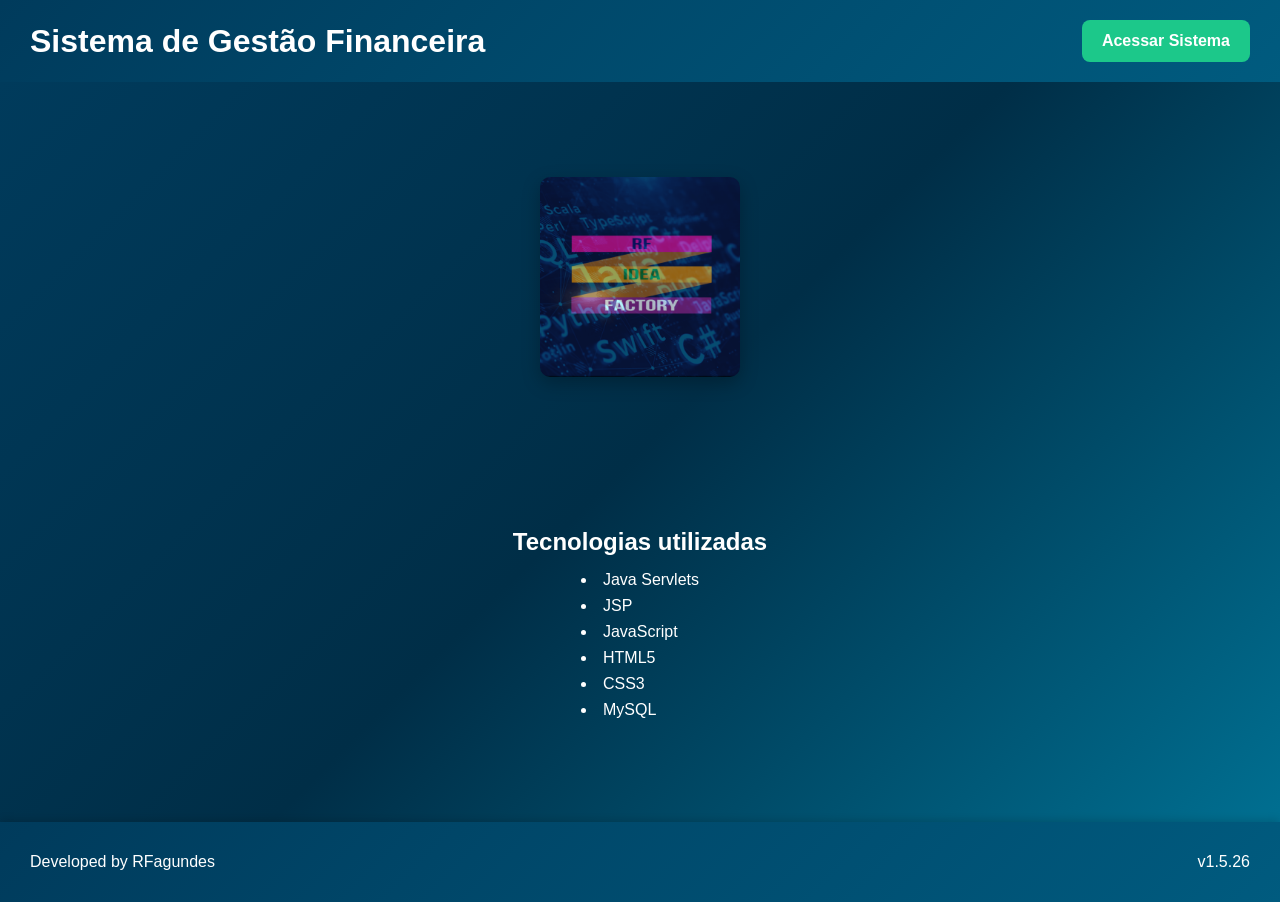
<file: main/webapp/index.html>
<!DOCTYPE html>
<html lang="pt-BR">

<head>
   <meta charset="UTF-8">
    <meta name="viewport"  content="width=device-width, initial-scale=1.0">
    <title>Sistema de Gestão Financeira</title>
    <link  rel="icon"  href="assets/img/icon.png">
    <link  rel="stylesheet" href="assets/css/style.css">
</head>

<body>
    <header>
        <h1>Sistema de Gestão Financeira</h1>
        <div>
            <a href="login" id="btn-default">Acessar Sistema</a>
        </div>
    </header>

    <main>
        <section>
            <img
                src="assets/img/fullstack.png"
                id="main-img"
                alt="Desenvolvimento Full Stack">
        </section>

        <section>
            <h2>Tecnologias utilizadas</h2>
            <ul>
                <li>Java Servlets</li>
                <li>JSP</li>
                <li>JavaScript</li>
                <li>HTML5</li>
                <li>CSS3</li>
                <li>MySQL</li>
            </ul>
        </section>
    </main>
    <footer>
        <div>
            <a
                href="https://github.com/RonaldoFagundes"
                target="_blank"
                rel="noopener noreferrer">
                Developed by RFagundes
            </a>
        </div>
        <div>
            <span class="version">v1.5.26</span>
        </div>
    </footer>
</body>
</html>
</file>
<file: main/webapp/assets/css/style.css>
@charset "UTF-8";

/* =========================================================
   RESET / BASE
   ========================================================= */

* {
    margin: 0;
    padding: 0;
    box-sizing: border-box;
}

html {
    width: 100%;
    min-height: 100%;
    scroll-behavior: smooth;
}

body {
    width: 100%;
    min-height: 100vh;

    font-family:
        Arial,
        Helvetica,
        sans-serif;

    background:
        linear-gradient(
            135deg,
            #003b5c,
            #002e47,
            #006f91
        );

    color: #ffffff;
}

h1,
h2,
h3 {
    margin: 0;
}

h1 {
    text-align: center;
    color: #ffffff;
    margin-bottom: 30px;
}

h2,
h3,
span,
label,
li {
    color: #ffffff;
}

a {
    text-decoration: none;
    color: #ffffff;
}

button,
input,
select,
textarea {
    font-family: inherit;
}


/* =========================================================
   HEADER
   ========================================================= */

header {
    display: flex;
    justify-content: space-between;
    align-items: center;
    width: 100%;
    min-height: 80px;
    padding: 20px 30px;
    background:
        linear-gradient(
            135deg,
            #003b5c,
            #005b7f
        );

    box-shadow:
        0 2px 8px rgba(0, 0, 0, 0.20);
}

header h1 {
    margin: 0;
}

header > div {
    display: flex;
    align-items: center;
    width: auto;
    height: auto;     
}


header > div > div {
	display:block;
	padding:10px;
}
	
/*
.bank-header{
	display:block;	
}
*/



/* =========================================================
   MAIN
   ========================================================= */

main {
    display: grid;
    place-items: center;

    width: 100%;
    min-height: calc(100vh - 160px);

    padding: 30px;

    background:
        linear-gradient(
            135deg,
            #003b5c,
            #002e47,
            #006f91
        );
}


/* =========================================================
   FOOTER
   ========================================================= */

footer {
    display: flex;
    justify-content: space-between;
    align-items: center;

    width: 100%;
    min-height: 80px;

    padding: 20px 30px;

    background:
        linear-gradient(
            135deg,
            #003b5c,
            #005b7f
        );

    box-shadow:
        0 -2px 8px rgba(0, 0, 0, 0.15);
}

footer a {
    font-size: 1rem;
}

footer a:hover {
    text-decoration: underline;
}


/* =========================================================
   INDEX.HTML
   ========================================================= */

#main-img {
    display: block;

    width: 200px;
    height: 200px;

    object-fit: cover;

    margin: 0 auto 20px;

    border-radius: 10px;

    box-shadow:
        0 6px 18px rgba(0, 0, 0, 0.25);
}

main section {
    text-align: center;
}

main section h2 {
    margin-bottom: 15px;
}

main section ul {
    display: inline-block;

    list-style-position: inside;

    text-align: left;
}

main section li {
    margin-bottom: 8px;
}


/* =========================================================
   BOTÃO PADRÃO
   ========================================================= */

#btn-default {
    display: inline-block;

    padding: 12px 20px;

    background-color: #1cc88a;

    color: #ffffff;

    border-radius: 8px;

    font-size: 1rem;
    font-weight: 600;

    text-align: center;

    transition:
        transform 0.2s ease,
        background-color 0.2s ease,
        box-shadow 0.2s ease;
}

#btn-default:hover {
    background-color: #17a673;

    transform: translateY(-2px);

    box-shadow:
        0 4px 12px rgba(0, 0, 0, 0.25);
}


/* =========================================================
   LOGIN
   ========================================================= */

.login-form {
    width: 100%;
    max-width: 350px;

    padding: 40px;

    background: #ffffff;

    border-radius: 12px;

    box-shadow:
        0 8px 25px rgba(0, 0, 0, 0.25);

    text-align: center;
}

.login-form h2 {
    margin-bottom: 30px;

    color: #4e73df;
}


/* =========================================================
   INPUT GROUP
   ========================================================= */

.input-group {
    width: 100%;

    margin-bottom: 20px;
}

.input-group input,
.input-group select,
.input-group textarea {
    width: 100%;
    padding: 10px 12px;
    border: 1px solid #dddddd;
    border-radius: 8px;
    background-color: #ffffff;
    color: #222222;
    font-size: 16px;
    outline: none;
    transition:
        border-color 0.2s ease,
        box-shadow 0.2s ease;
}

.input-group input:focus,
.input-group select:focus,
.input-group textarea:focus {
    border-color: #4e73df;
    box-shadow:
        0 0 5px rgba(78, 115, 223, 0.45);
}


/* =========================================================
   BOTÃO DE LOGIN
   ========================================================= */

.input-group button {
    width: 100%;
    padding: 11px;
    background-color: #1cc88a;
    border: none;
    border-radius: 8px;
    color: #ffffff;
    font-size: 16px;
    font-weight: bold;
    cursor: pointer;
    transition:
        background-color 0.2s ease,
        transform 0.2s ease;
}

.input-group button:hover {
    background-color: #17a673;
    transform: translateY(-1px);
}

.input-group button:focus {
    outline: none;
    box-shadow: 0 0 5px rgba(78, 115, 223, 0.5);
}


/* =========================================================
   MENSAGENS
   ========================================================= */

.error-msg {
    display: block;
    margin-top: 4px;
    color: #dc3545;
    font-size: 0.9rem;
    text-align: left;
}

.server-error {
    margin-top: 10px;
    color: #dc3545;
    font-size: 14px;
}


/* =========================================================
   GRUPO DE BOTÕES
   ========================================================= */

.btn-group {
    display: flex;
    justify-content: center;
    align-items: center;
    gap: 10px;
    width: 100%;
    margin-bottom: 20px;
    padding: 10px;
}

.btn-group button {
    width: auto;
    padding: 10px 18px;
    background-color: #1cc88a;
    border: none;
    border-radius: 8px;
    color: #ffffff;
    font-size: 16px;
    font-weight: bold;
    cursor: pointer;
    transition:
        background-color 0.2s ease,
        transform 0.2s ease;
}

.btn-group button:hover {
    background-color: #17a673;
    transform: translateY(-1px);
}

.btn-group > button {
    width: auto;
    height: auto;
}


/* =========================================================
   VERSÃO
   ========================================================= */

.version {
    color: #ffffff;
    font-size: 1rem;
}


/* =========================================================
   BANCOS
   ========================================================= */

#container-bancs {
    width: 100%;
    max-width: 1000px;
    padding: 20px;
}

#table {
    width: 90%;
    margin: 20px auto 0;
    border-collapse: collapse;
    font-family:
        "Segoe UI",
        Tahoma,
        Geneva,
        Verdana,
        sans-serif;
}

#table thead th {
    padding: 12px;
    background-color: #004b68;
    color: #ffffff;
    text-align: left;
}

#table tbody tr {
    border-bottom: 1px solid rgba(255, 255, 255, 0.20);
    text-align: left;
    transition: background-color 0.3s ease;
}

#table tbody tr:hover {
    background-color: rgba(64, 128, 128, 0.70);
}

#table tbody td {
    padding: 10px 12px;
    color: #ffffff;
    vertical-align: middle;
}

#table tbody td a {
    color: #ffffff;
}


#table td:first-child {
    width: 60px;
    text-align: center;
    vertical-align: middle;
}

.bank-logo {
    width: 60px;
    height: 60px;
    object-fit: contain;
    margin: 0 auto;
}


/* =========================================================
   BOTÃO SELECT
   ========================================================= */

.select-btn {
    display: inline-block;
    padding: 6px 14px;
    background-color: #1cc88a;
    color: #ffffff;
    border-radius: 6px;
    font-weight: 600;
    transition:
        background-color 0.2s ease,
        transform 0.2s ease;
}

.select-btn:hover {
    background-color: #17a673;
    transform: translateY(-1px);
}


/* =========================================================
   SELEÇÃO DE BANCO
   ========================================================= */

.bank-select {
    position: relative;
    display: inline-block;
    overflow: hidden;
    cursor: pointer;
    border-radius: 8px;
    transition:
        transform 0.2s ease,
        box-shadow 0.2s ease;
}

.bank-select:hover {
    transform: scale(1.05);
    box-shadow: 0 4px 12px rgba(0, 0, 0, 0.25);
}

.bank-img,
#bank-img {
    display: block;
    width: 80px;
    height: 80px;
    margin-bottom: 10px;
    object-fit: cover;
    border-radius: 8px;
}




.select-overlay {
    position: absolute;
    bottom: 0;
    left: 0;
    width: 100%;
    padding: 4px 0;
    background: rgba(0, 0, 0, 0.65);
    color: #ffffff;
    font-size: 14px;
    font-weight: bold;
    text-align: center;
    opacity: 0;
    transition: opacity 0.2s ease;
}

.bank-select:hover .select-overlay {
    opacity: 1;
}

#container-btn {
    height: auto;
    width: 200px;
    display: flex;    
    justify-content: space-around;    
}


/* =========================================================
   CONTAS / SERVIÇOS
   ========================================================= */

.services-container {
    display: flex;
    flex-wrap: wrap;
    justify-content: center;
    gap: 20px;
    margin-top: 20px;
}

.service-card,
.link-desabilitado {
    display: flex;
    align-items: center;
    justify-content: center;
    width: 180px;
    height: 80px;
    border-radius: 12px;
    font-weight: 600;
    text-align: center;
}

.service-card {
    background:
        linear-gradient(
            135deg,
            #4e73df,
            #1cc88a
        );

    color: #ffffff;
    box-shadow: 0 4px 10px rgba(0, 0, 0, 0.15);

    transition:
        transform 0.3s ease,
        box-shadow 0.3s ease;
}

.service-card:hover {
    transform: translateY(-5px);
    box-shadow: 0 8px 20px rgba(0, 0, 0, 0.25);
}

.link-desabilitado {
    background:
        linear-gradient(
            135deg,
            #4e73df,
            #1cc88a
        );

    color: #666666;
    opacity: 0.5;
    pointer-events: none;
    cursor: default;
}


/* =========================================================
   SELEÇÃO DE CONTA
   ========================================================= */

.account-select-container {
    display: flex;
    flex-direction: column;
    align-items: center;
    gap: 10px;
    margin-top: 20px;
}

#accountSelect {
    min-width: 250px;
    padding: 10px 15px;
    border: 1px solid #cccccc;
    border-radius: 8px;
    background: #ffffff;
    color: #222222;
    font-size: 14px;
}

#accountDetails {
    display: flex;
    justify-content: center;
    width: 60%;
    margin-top: 30px;
}

.account-card {
    width: 100%;
    max-width: 500px;
    padding: 25px;
    background: #ffffff;
    border-radius: 15px;
    box-shadow:
        0 8px 25px rgba(0, 0, 0, 0.15);

    transition:
        transform 0.3s ease;
}

.account-card:hover {
    transform: translateY(-5px);
}

.account-title {
    margin-bottom: 20px;
    color: #4e73df;
    font-size: 20px;
    font-weight: 600;
}

.account-info {
    display: flex;
    flex-direction: column;
    gap: 12px;
}

.account-row {
    position: relative;
    display: flex;
    align-items: center;
    justify-content: space-between;
    padding: 10px 15px;
    background: #f8f9fc;
    border-radius: 8px;
}

.account-label {
    color: #004080;
    font-weight: 600;
}

.account-value {
    color: #000080;
    font-weight: 500;
}

.toggle-amount {
    margin-left: 10px;
    color: #6c757d;
    cursor: pointer;
    font-size: 16px;
    user-select: none;
    transition:
        color 0.2s ease;
}

.toggle-amount:hover {
    color: #1cc88a;
}


/* =========================================================
   INVESTIMENTOS
   ========================================================= */

#container-form {
    width: 80%;
    padding: 10px;
}

#content-form {
    display: flex;
    justify-content: space-between;
    gap: 20px;
    padding: 10px;
    border-radius: 8px;
}

#container-slctd-invest {
    width: 100%;
    max-width: 500px;
    padding: 25px;
    background: #ffffff;
    border-radius: 15px;
    box-shadow:
        0 8px 25px rgba(0, 0, 0, 0.10);

    text-align: center;
    transition: transform 0.3s ease;
}

#container-slctd-invest:hover {
    transform: translateY(-3px);
}

#container-slctd-invest span,
#container-slctd-invest p {
    margin-top: 10px;
    color: #000000;
}


/* =========================================================
   TRANSAÇÕES
   ========================================================= */

#main-trs {
    display: grid;
    place-items: center;
    width: 100%;
    min-height: 100vh;
    padding: 20px;
    background:
        linear-gradient(
            135deg,
            #003b5c,
            #002e47,
            #006f91
        );
}

#container-account,
#container-trs,
#container-source-trs,
#container-way,
#container-forward,
#container-account-forward,
#container-pay,
#container-form-trs,
#container-btn-trs {
    width: auto;
    padding: 10px;
    margin-bottom: 10px;
    border: 1px solid rgba(255, 255, 255, 0.30);
    border-radius: 5px;
}

#container-account {
    display: block;
}

#content-account {
    display: flex;
    justify-content: center;
    width: auto;
}

#content-account .input-group {
    width: 20%;
    padding-right: 10px;
}


/* =========================================================
   ELEMENTOS OCULTOS / DINÂMICOS
   ========================================================= */

#container-trs,
#container-source-trs,
#container-way,
#container-forward,
#container-pay,
#container-account-forward,
#content-source-text,
#content-forward-text,
#content-accounts {
    display: none;
}

#container-trs.show,
#container-source-trs.show,
#container-way.show,
#container-forward.show,
#container-pay.show,
#container-account-forward.show {
    display: block;
}

#content-source-text.show,
#content-forward-text.show {
    display: flex;
}

#content-accounts.show {
    display: block;
}


/* =========================================================
   OPÇÕES DE TRANSAÇÃO
   ========================================================= */

#content-option {
    display: flex;
    justify-content: space-around;
    width: 60%;
    margin: 10px;
    padding: 10px;
    border: 1px solid rgba(255, 255, 255, 0.30);
    border-radius: 5px;
}

#content-option > div {
    width: 120px;
}


/* =========================================================
   FORMULÁRIOS DE TRANSAÇÃO
   ========================================================= */

#content-source-text,
#content-forward-text {
    justify-content: center;
    width: auto;
    padding: 10px;
    margin-bottom: 10px;
    border: 1px solid rgba(255, 255, 255, 0.30);
    border-radius: 5px;
}

#content-source-text .input-group,
#content-forward-text .input-group {
    width: 40%;
    padding-right: 10px;
}

#content-accounts {
    width: 100%;
    padding: 10px;
    margin-bottom: 10px;
    text-align: center;
}

#content-form-trs,
#content-form-trs-bg {
    display: flex;
    justify-content: center;
    width: auto;
}

#content-form-trs .input-group {
    width: 20%;
    padding-right: 10px;
}

#content-form-trs-bg .input-group {
    width: 40%;
    padding-right: 10px;
}
















/*
.investment-card {width: min(700px, 92%);

margin: 40px auto;

background: #ffffff;

border-radius: 12px;

box-shadow:
    0 5px 20px rgba(0, 0, 0, 0.15);

overflow: hidden;

}

.investment-card-header {

background: #f5f7fa;

padding: 20px 25px;

border-bottom:
    1px solid #e1e5ea;

}

.investment-card-header h2 {

margin: 0;

font-size: 1.4rem;

color: #222;

}

.investment-card-body {

padding: 10px 25px;

}

.investment-row {

display: flex;

justify-content: space-between;

align-items: center;

gap: 20px;

padding: 13px 0;

border-bottom:
    1px solid #eeeeee;

}

.investment-row:last-child {

border-bottom: none;

}

.investment-label {

color: #666;

font-weight: 600;

}

.investment-value {

color: #222;

text-align: right;

font-weight: 500;

}

.investment-amount {

margin-top: 5px;

padding: 17px 0;

font-size: 1.1rem;

}

.investment-amount .investment-label {

color: #222;

}

.investment-amount .investment-value {

color: #16803c;

font-weight: 700;

}

.investment-card-footer {

display: flex;

justify-content: flex-end;

gap: 10px;

padding: 20px 25px;

background: #f5f7fa;

border-top:
    1px solid #e1e5ea;

}

.btn-rescue {

border: none;

padding: 11px 22px;

border-radius: 6px;

background: #0066cc;

color: #ffffff;

font-size: 1rem;

cursor: pointer;

transition:
    background 0.2s ease,
    transform 0.1s ease;

}

.btn-rescue:hover {

background: #0052a3;

}

.btn-rescue:active {

transform: scale(0.98);

}

.modal {

display: none;

position: fixed;

z-index: 9999;

left: 0;

top: 0;

width: 100%;

height: 100%;

background:
    rgba(0, 0, 0, 0.55);

align-items: center;

justify-content: center;

padding: 20px;

box-sizing: border-box;

}


.modal.modal-active {

display: flex;

}

.modal-content {

width: min(500px, 100%);

background: #ffffff;

border-radius: 12px;

box-shadow:
    0 10px 35px rgba(0, 0, 0, 0.30);

animation:
    modalOpen 0.2s ease;

}

@keyframes modalOpen {

from {

    opacity: 0;

    transform:
        translateY(-20px)
        scale(0.97);
}

to {

    opacity: 1;

    transform:
        translateY(0)
        scale(1);
}

}

.modal-header {

display: flex;

align-items: center;

justify-content: space-between;

padding: 18px 22px;

border-bottom:
    1px solid #eeeeee;

}

.modal-header h2 {

margin: 0;

color: #222;

font-size: 1.3rem;

}

.modal-close {

border: none;

background: transparent;

color: #666;

font-size: 2rem;

line-height: 1;

cursor: pointer;

}

.modal-close:hover {

color: #000;

}

.rescue-form {

padding: 22px;

}

.rescue-form .input-group {

display: flex;

flex-direction: column;

margin-bottom: 18px;

}

.rescue-form label {

margin-bottom: 7px;

color: #444;

font-weight: 600;

}

.rescue-form input {

width: 100%;

box-sizing: border-box;

padding: 11px;

border:
    1px solid #ccc;

border-radius: 6px;

font-size: 1rem;

outline: none;

}

.rescue-form input:focus {

border-color: #0066cc;

box-shadow:
    0 0 0 2px
    rgba(0, 102, 204, 0.12);

}

.modal-actions {

display: flex;

justify-content: flex-end;

gap: 10px;

margin-top: 25px;

}

.btn-cancel,
.btn-confirm {

border: none;

padding: 10px 20px;

border-radius: 6px;

font-size: 0.95rem;

cursor: pointer;

}

.btn-cancel {

background: #e5e5e5;

color: #333;

}

.btn-cancel:hover {

background: #d5d5d5;

}

.btn-confirm {

background: #16803c;

color: #ffffff;

}

.btn-confirm:hover {

background: #116b31;

}

.error-container {

margin-top: 10px;

color: #c62828;

}

.error-msg {

color: #c62828;

font-size: 0.85rem;

margin-top: 4px;

}






@media (max-width: 600px) {

.investment-card {

    width: 94%;

    margin: 20px auto;
}


.investment-row {

    align-items: flex-start;

    flex-direction: column;

    gap: 5px;
}


.investment-value {

    text-align: left;
}


.modal-content {

    width: 100%;
}

}

*/





.modal {
    display: none;
    position: fixed;
    z-index: 9999;
    inset: 0;

    background: rgba(0, 0, 0, 0.65);

    align-items: center;
    justify-content: center;

    padding: 20px;
}


.modal.show {
    display: flex;
}


.modal-content {
    width: 100%;
    max-width: 500px;

    background: #ffffff;

    border-radius: 12px;

    box-shadow:
        0 10px 40px rgba(0, 0, 0, 0.30);

    animation: modalOpen 0.2s ease;
}


@keyframes modalOpen {

    from {
        opacity: 0;
        transform: translateY(-20px);
    }

    to {
        opacity: 1;
        transform: translateY(0);
    }

}


.modal-header {
    display: flex;

    align-items: center;
    justify-content: space-between;

    padding: 18px 22px;

    border-bottom: 1px solid #ddd;
}


.modal-header h2 {
    margin: 0;
}


.modal-close {
    border: none;

    background: transparent;

    font-size: 30px;

    cursor: pointer;

    color: #555;
}


.modal-close:hover {
    color: #000;
}


.modal-body {
    padding: 22px;
}


.modal-open {
    overflow: hidden;
}


.rescue-balance {
    display: flex;

    justify-content: space-between;

    align-items: center;

    padding: 14px;

    margin-bottom: 20px;

    background: #f3f6f9;

    border-radius: 8px;
}


.rescue-balance strong {
    color: #198754;

    font-size: 1.1rem;
}


.rescue-form .input-group {
    display: flex;

    flex-direction: column;

    margin-bottom: 16px;
}


.rescue-form label {
    margin-bottom: 6px;

    font-weight: 600;
}


.rescue-form input {
    padding: 10px;

    border: 1px solid #ccc;

    border-radius: 6px;

    font-size: 1rem;
}


.modal-actions {
    display: flex;

    justify-content: flex-end;

    gap: 10px;

    margin-top: 20px;
}


.btn-cancel,
.btn-confirm,
.btn-rescue {
    border: none;

    padding: 10px 18px;

    border-radius: 6px;

    cursor: pointer;

    font-size: 0.95rem;
}


.btn-rescue,
.btn-confirm {
    background: #0d6efd;

    color: white;
}


.btn-rescue:hover,
.btn-confirm:hover {
    background: #0b5ed7;
}


.btn-cancel {
    background: #6c757d;

    color: white;
}


.btn-cancel:hover {
    background: #5c636a;
}


.investment-details-card {
    width: 100%;

    max-width: 700px;

    margin: 30px auto;

    background: #fff;

    border-radius: 12px;

    box-shadow:
        0 4px 20px rgba(0, 0, 0, 0.12);

    overflow: hidden;
}


.investment-card-header {
    padding: 20px;

    background: #f5f7fa;

    border-bottom: 1px solid #ddd;
}


.investment-card-header h2 {
    margin: 0;
}


.investment-info {
    padding: 10px 20px;
}


.investment-row {
    display: flex;

    justify-content: space-between;

    gap: 20px;

    padding: 13px 0;

    border-bottom: 1px solid #eee;
}


.investment-label {
    font-weight: 600;

    color: #555;
}


.investment-value {
    text-align: right;

    color: #222;
}


.investment-total {
    font-size: 1.1rem;

    background: #f7fff9;

    margin: 0 -20px;

    padding-left: 20px;

    padding-right: 20px;
}


.investment-total .investment-value {
    color: #198754;

    font-weight: bold;
}


.investment-actions {
    padding: 20px;

    text-align: right;
}












/* =========================================================
   RESPONSIVIDADE
   ========================================================= */

@media (max-width: 768px) {

    header,
    footer {
        flex-direction: column;
        gap: 15px;
        text-align: center;
    }

    header {
        padding: 20px;
    }

    footer {
        padding: 20px;
    }

    main {
        min-height: calc(100vh - 180px);
        padding: 20px;
    }

    #main-img {
        width: 160px;
        height: 160px;
    }

    .login-form {
        width: 100%;
        max-width: 350px;
        padding: 30px;
    }

    #container-bancs {
        width: 100%;
        padding: 10px;
    }

    #table {
        width: 100%;
        font-size: 14px;
        overflow-x: auto;
    }

    #accountDetails {
        width: 95%;
    }

    .services-container {
        flex-direction: column;
        align-items: center;
    }

    .service-card,
    .link-desabilitado {
        width: 90%;
        max-width: 300px;
    }

    #container-form {
        width: 95%;
    }

    #content-form {
        flex-direction: column;
        gap: 15px;
    }

    #content-option {
        width: 95%;
        flex-wrap: wrap;
        gap: 10px;
    }

    #content-account,
    #content-form-trs,
    #content-form-trs-bg {
        flex-direction: column;
        align-items: center;
    }

    #content-account .input-group,
    #content-form-trs .input-group,
    #content-form-trs-bg .input-group {
        width: 100%;
        padding: 0;
    }

    #content-source-text .input-group,
    #content-forward-text .input-group {
        width: 100%;
        padding: 0;
    }

    #content-source-text,
    #content-forward-text {
        flex-direction: column;
        align-items: center;
    }

    #accountSelect {
        width: 100%;
        min-width: 0;
    }
}


/* =========================================================
   TELAS PEQUENAS
   ========================================================= */

@media (max-width: 480px) {

    h1 {
        font-size: 1.5rem;
    }

    h2 {
        font-size: 1.25rem;
    }

    #btn-default {
        width: 100%;
    }

    header > div {
        width: 100%;
    }

    .login-form {
        padding: 25px 20px;
    }

    #main-img {
        width: 140px;
        height: 140px;
    }

    #table {
        font-size: 12px;
    }

    .btn-group {
        flex-direction: column;
    }

    .btn-group button {
        width: 100%;
    }
}
</file>
